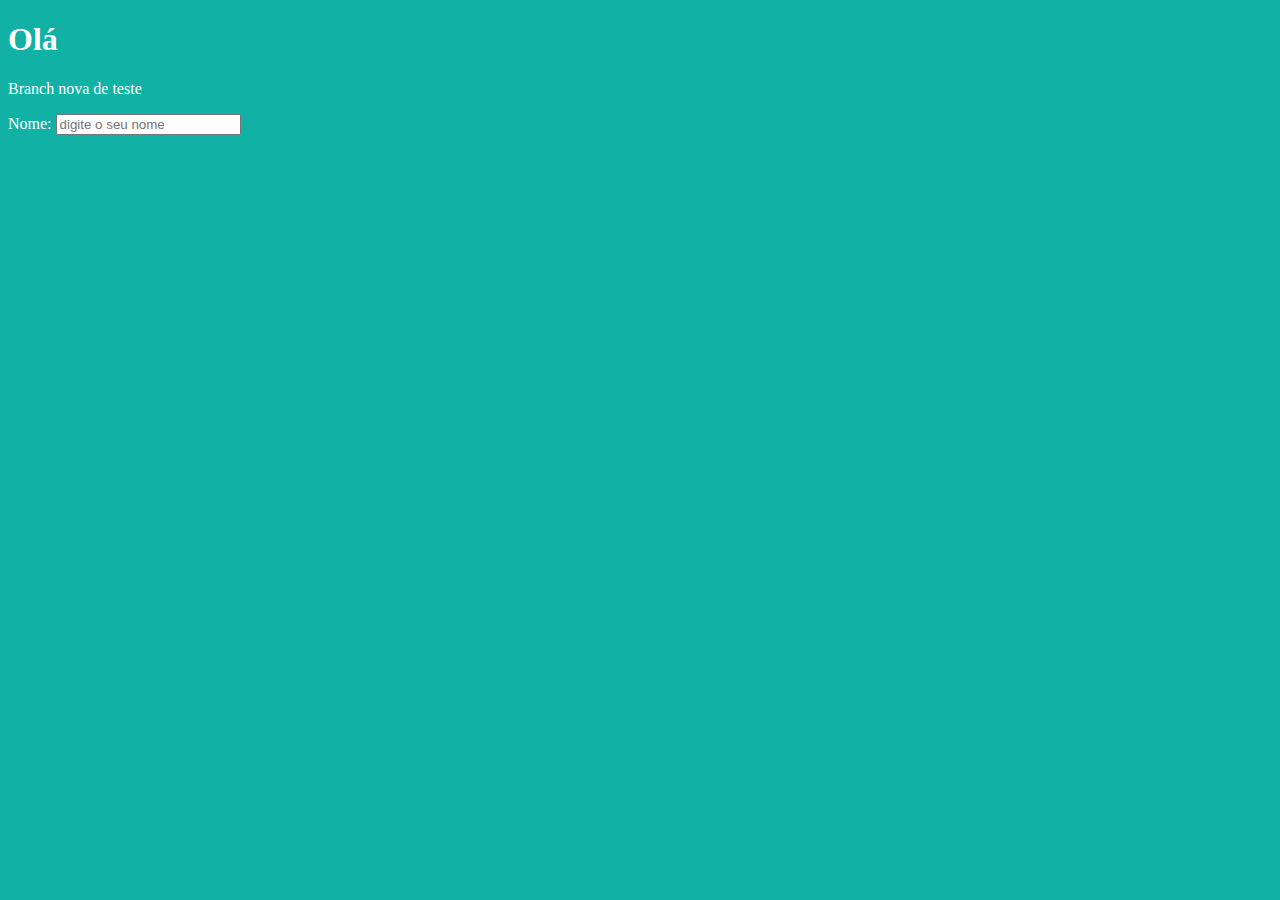
<file: index.html>
<!DOCTYPE html>
<html lang="pt-br">

<head>
    <meta charset="UTF-8">
    <meta name="viewport" content="width=device-width, initial-scale=1.0">
    <link rel="stylesheet" href="style.css">
    <title>Teste</title>
</head>

<body>
    <section>
        <h1>Olá </h1>
        <p>Branch nova de teste</p>
        <a href="outra.html" target="_blank"></a>
        <form>
            <label>Nome: </label>
            <input type="text" name="nome" id="nome" placeholder="digite o seu nome">
        </form>
    </section>
</body>

</html>
</file>
<file: style.css>
body {
    background-color: rgb(17, 178, 165);
    color: white;
}
</file>
